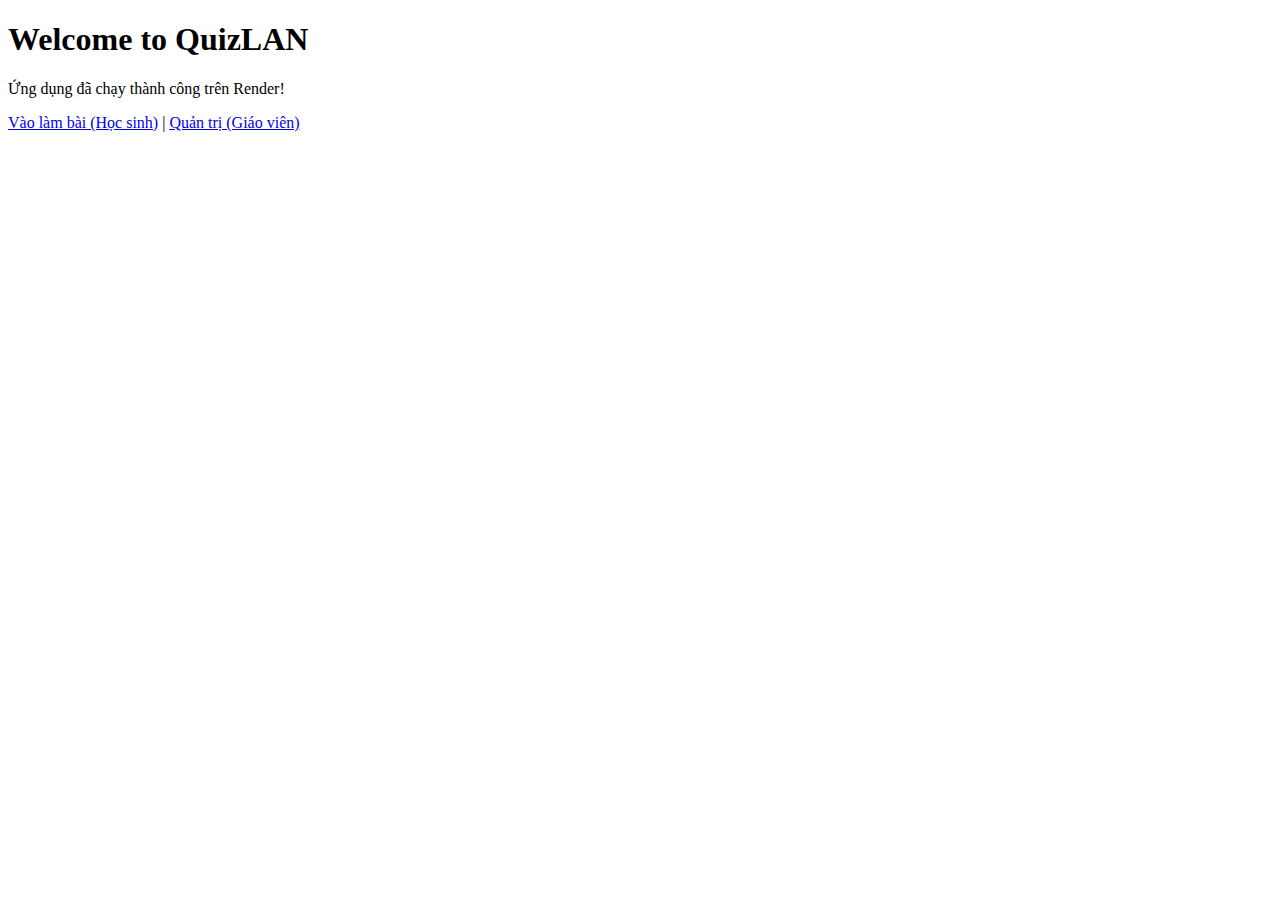
<file: index.html>
<!DOCTYPE html>
<html lang="vi">
<head>
    <meta charset="UTF-8">
    <title>QuizLAN</title>
</head>
<body>
    <h1>Welcome to QuizLAN</h1>
    <p>Ứng dụng đã chạy thành công trên Render!</p>
    <a href="/student">Vào làm bài (Học sinh)</a> |
    <a href="/admin">Quản trị (Giáo viên)</a>
</body>
</html>
</file>
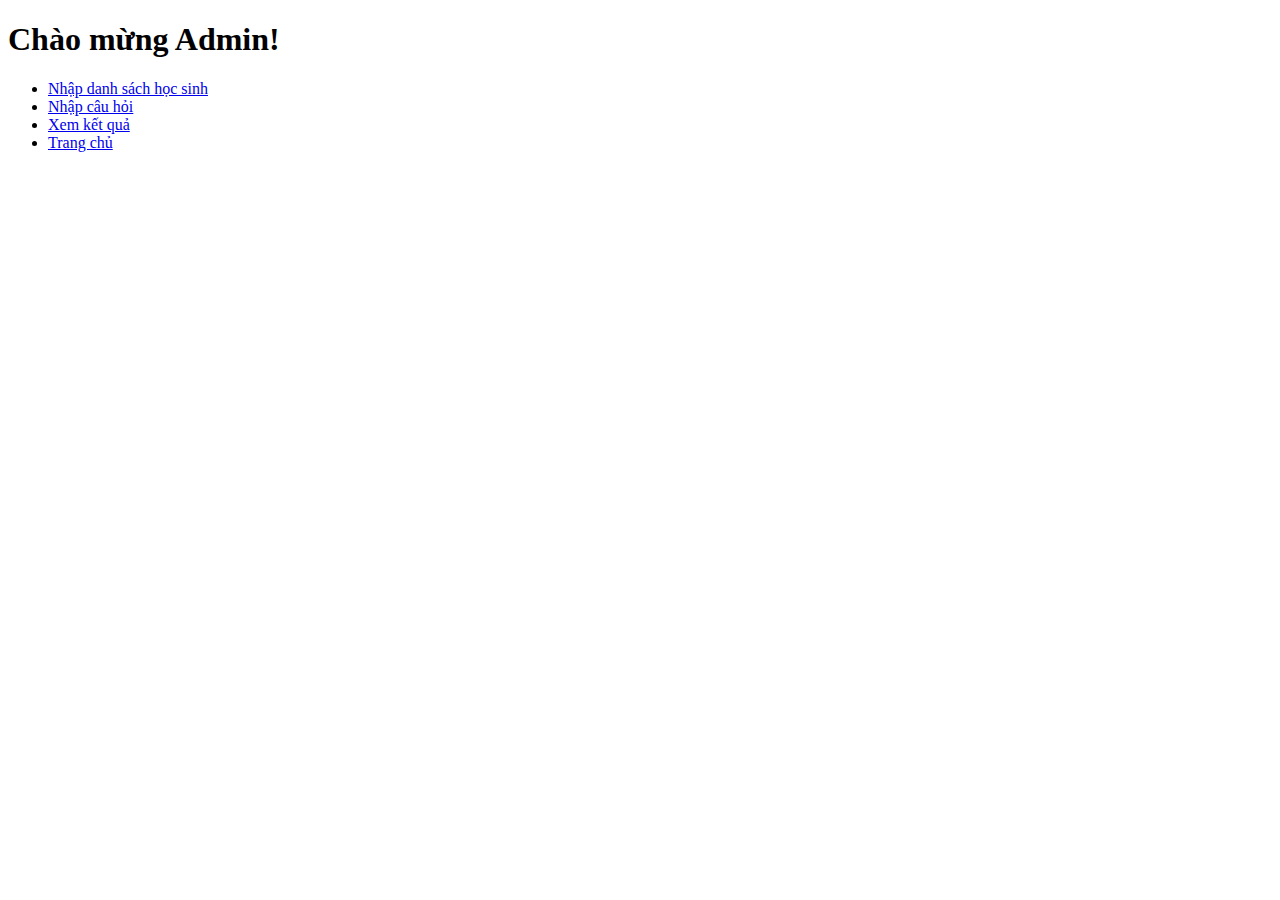
<file: admin.html>
<!DOCTYPE html>
<html lang="vi">
<head>
    <meta charset="UTF-8">
    <title>Trang Quản trị</title>
</head>
<body>
    <h1>Chào mừng Admin!</h1>
    <ul>
        <li><a href="/import_students">Nhập danh sách học sinh</a></li>
        <li><a href="/import_questions">Nhập câu hỏi</a></li>
        <li><a href="/results">Xem kết quả</a></li>
        <li><a href="/">Trang chủ</a></li>
    </ul>
</body>
</html>
</file>
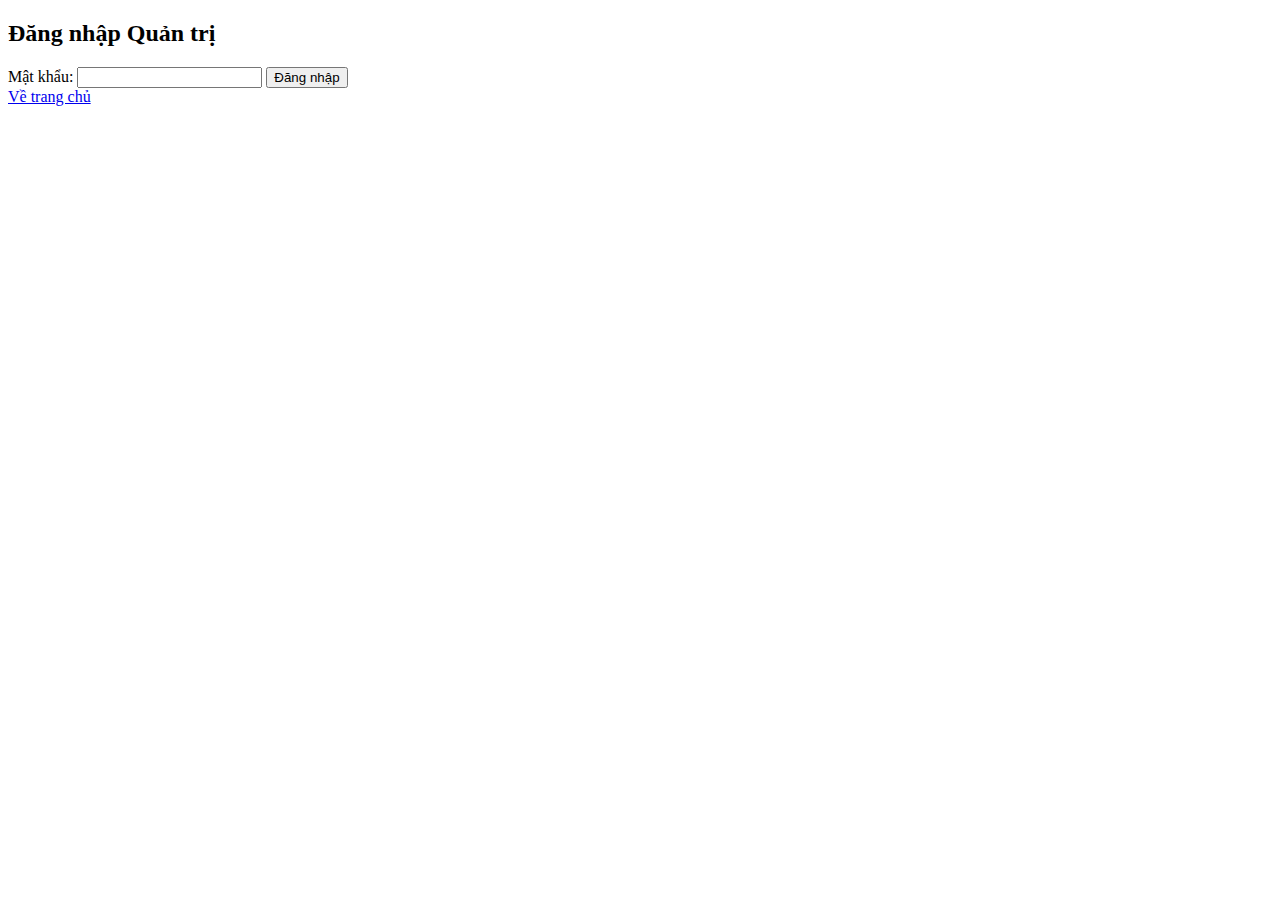
<file: login.html>
<!DOCTYPE html>
<html lang="vi">
<head>
    <meta charset="UTF-8">
    <title>Đăng nhập</title>
</head>
<body>
    <h2>Đăng nhập Quản trị</h2>
    <form method="post">
        <label>Mật khẩu: <input type="password" name="password"></label>
        <button type="submit">Đăng nhập</button>
    </form>
    <a href="/">Về trang chủ</a>
</body>
</html>
</file>
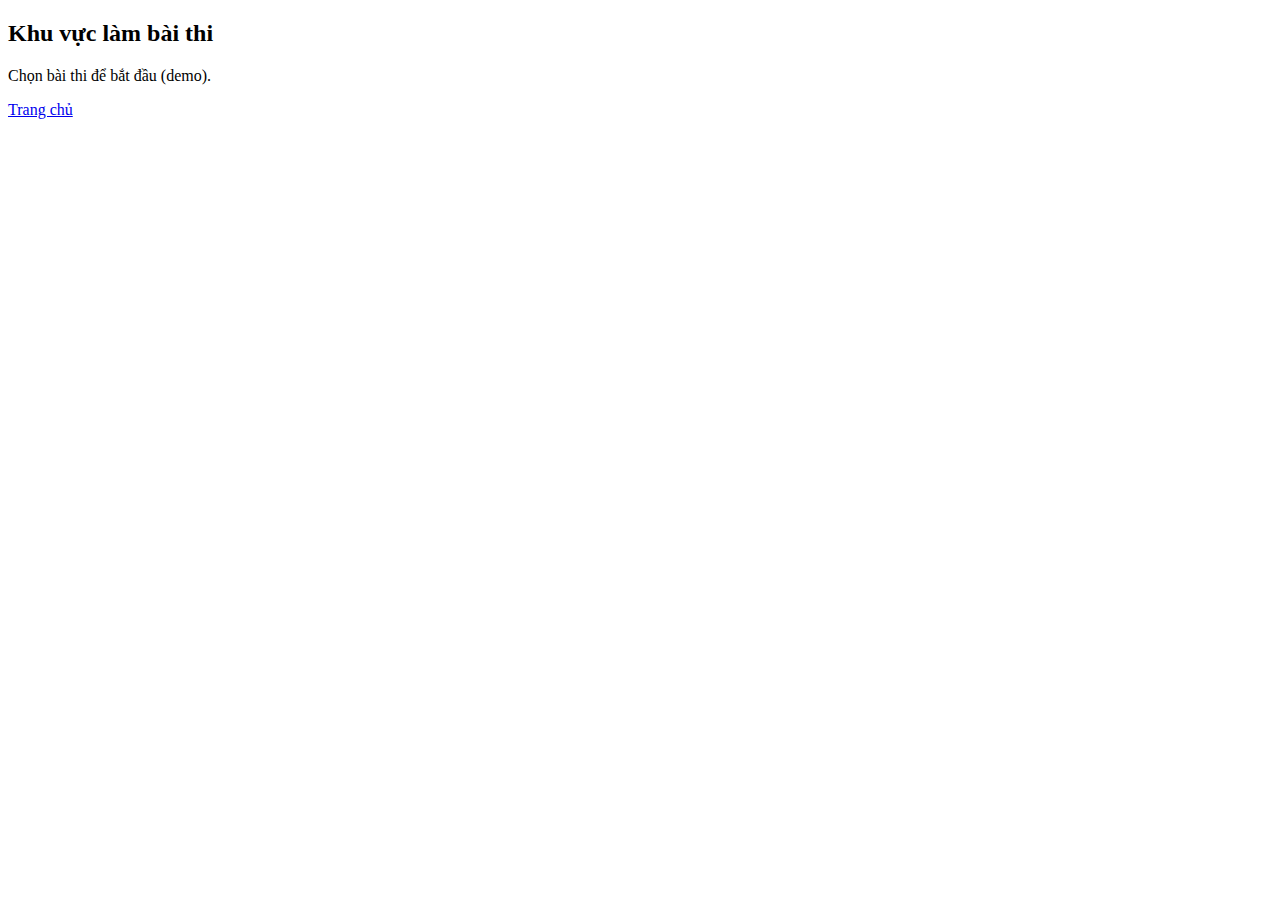
<file: student.html>
<!DOCTYPE html>
<html lang="vi">
<head>
    <meta charset="UTF-8">
    <title>Học sinh</title>
</head>
<body>
    <h2>Khu vực làm bài thi</h2>
    <p>Chọn bài thi để bắt đầu (demo).</p>
    <a href="/">Trang chủ</a>
</body>
</html>
</file>
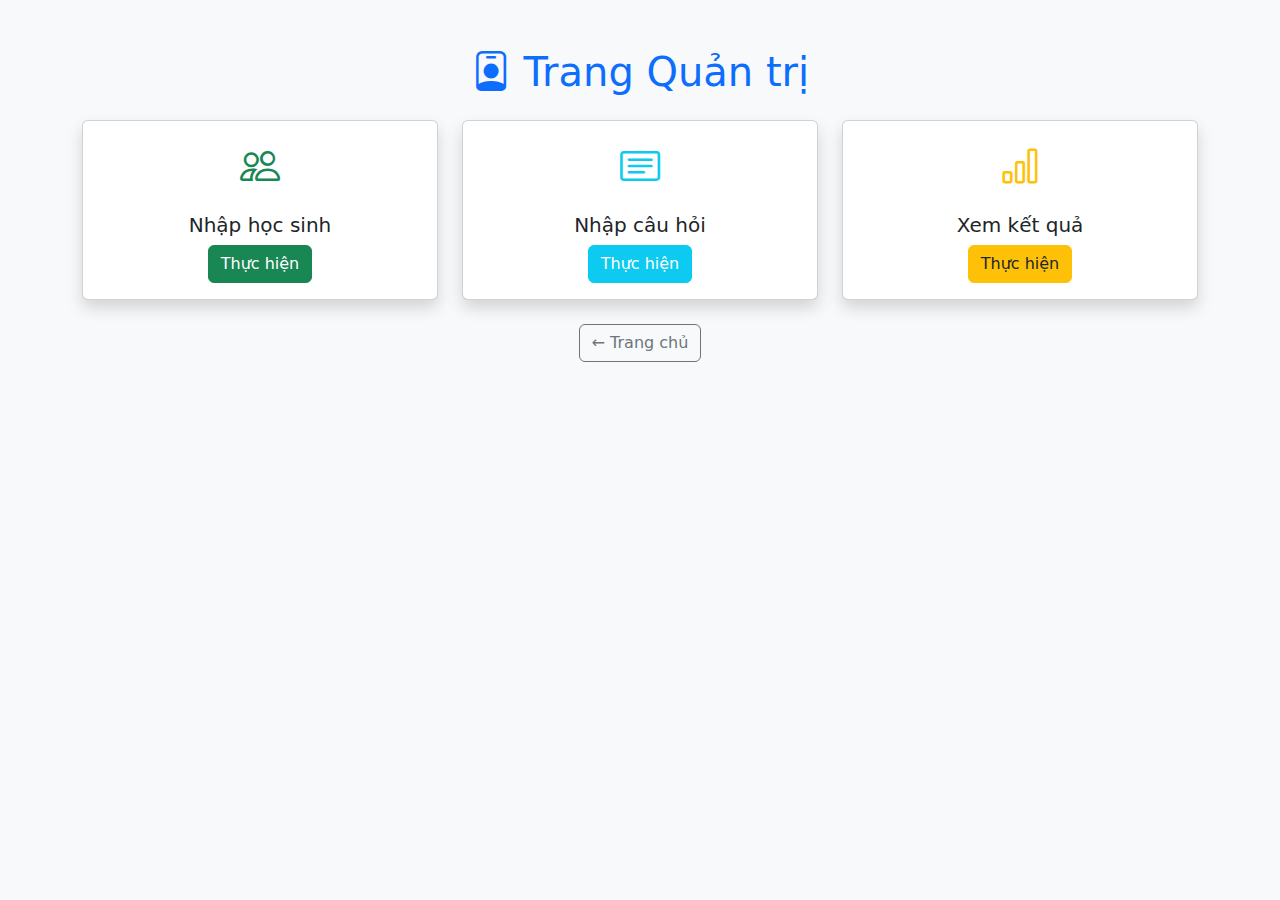
<file: templates/admin.html>
<!DOCTYPE html>
<html lang="vi">
<head>
  <meta charset="UTF-8">
  <meta name="viewport" content="width=device-width, initial-scale=1">
  <title>Quản trị - QuizLAN</title>
  <link href="https://cdn.jsdelivr.net/npm/bootstrap@5.3.2/dist/css/bootstrap.min.css" rel="stylesheet">
  <link href="https://cdn.jsdelivr.net/npm/bootstrap-icons@1.11.3/font/bootstrap-icons.css" rel="stylesheet">
</head>
<body class="bg-light">
  <div class="container py-5">
    <h1 class="text-center text-primary mb-4"><i class="bi bi-person-badge"></i> Trang Quản trị</h1>
    <div class="row g-4">
      <div class="col-md-4">
        <div class="card shadow h-100">
          <div class="card-body text-center">
            <i class="bi bi-people fs-1 text-success"></i>
            <h5 class="card-title mt-3">Nhập học sinh</h5>
            <a href="/import_students" class="btn btn-success">Thực hiện</a>
          </div>
        </div>
      </div>
      <div class="col-md-4">
        <div class="card shadow h-100">
          <div class="card-body text-center">
            <i class="bi bi-card-text fs-1 text-info"></i>
            <h5 class="card-title mt-3">Nhập câu hỏi</h5>
            <a href="/import_questions" class="btn btn-info text-white">Thực hiện</a>
          </div>
        </div>
      </div>
      <div class="col-md-4">
        <div class="card shadow h-100">
          <div class="card-body text-center">
            <i class="bi bi-bar-chart fs-1 text-warning"></i>
            <h5 class="card-title mt-3">Xem kết quả</h5>
            <a href="/results" class="btn btn-warning text-dark">Thực hiện</a>
          </div>
        </div>
      </div>
    </div>
    <div class="text-center mt-4">
      <a href="/" class="btn btn-outline-secondary">← Trang chủ</a>
    </div>
  </div>
</body>
</html>
</file>
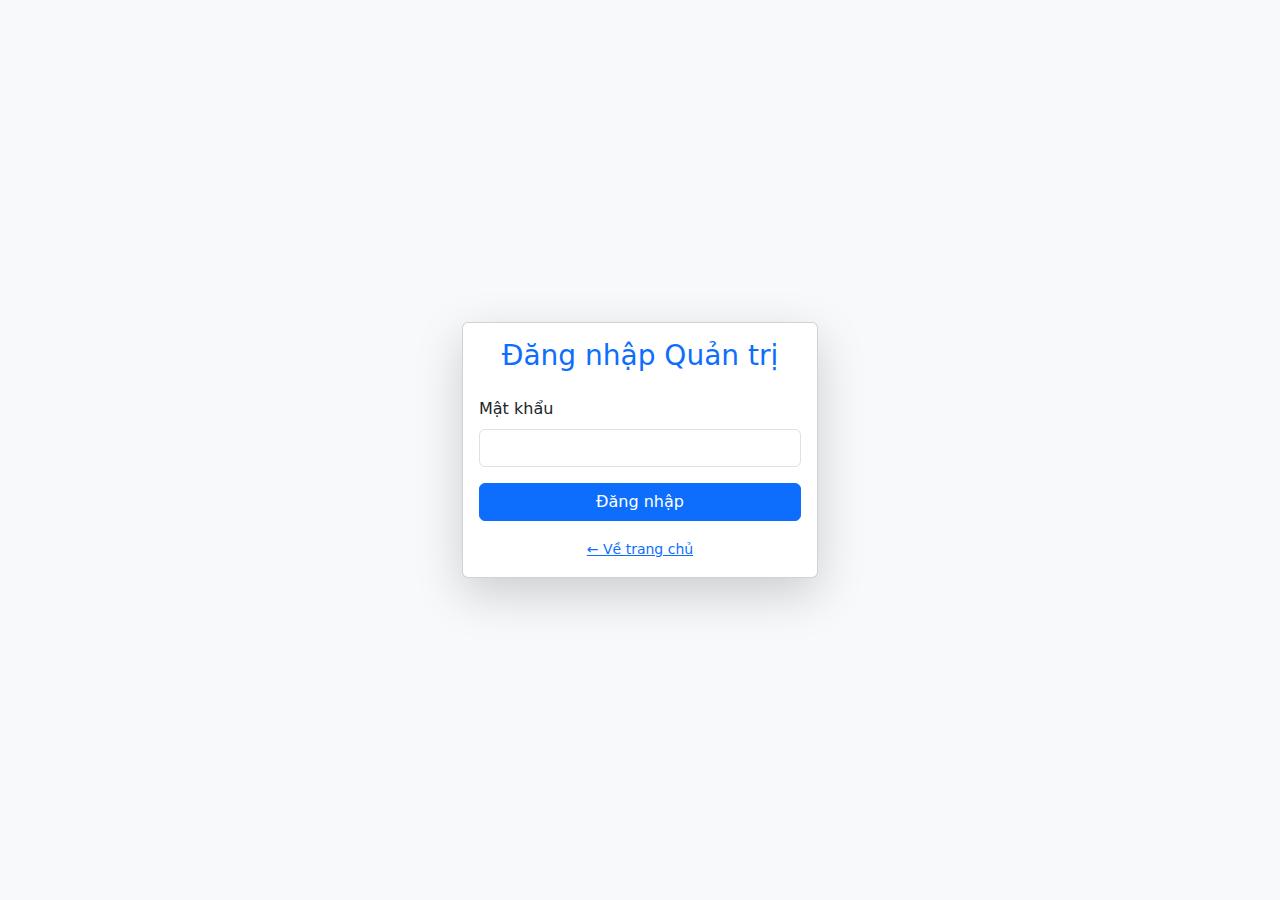
<file: templates/login.html>
<!DOCTYPE html>
<html lang="vi">
<head>
  <meta charset="UTF-8">
  <meta name="viewport" content="width=device-width, initial-scale=1">
  <title>Đăng nhập Quản trị</title>
  <link href="https://cdn.jsdelivr.net/npm/bootstrap@5.3.2/dist/css/bootstrap.min.css" rel="stylesheet">
</head>
<body class="bg-light d-flex align-items-center" style="height: 100vh;">
  <div class="container">
    <div class="row justify-content-center">
      <div class="col-md-4">
        <div class="card shadow-lg">
          <div class="card-body">
            <h3 class="card-title text-center text-primary mb-4">Đăng nhập Quản trị</h3>
            <form method="post">
              <div class="mb-3">
                <label class="form-label">Mật khẩu</label>
                <input type="password" name="password" class="form-control" required>
              </div>
              <div class="d-grid">
                <button type="submit" class="btn btn-primary">Đăng nhập</button>
              </div>
            </form>
            <div class="text-center mt-3">
              <a href="/" class="small">← Về trang chủ</a>
            </div>
          </div>
        </div>
      </div>
    </div>
  </div>
</body>
</html>
</file>
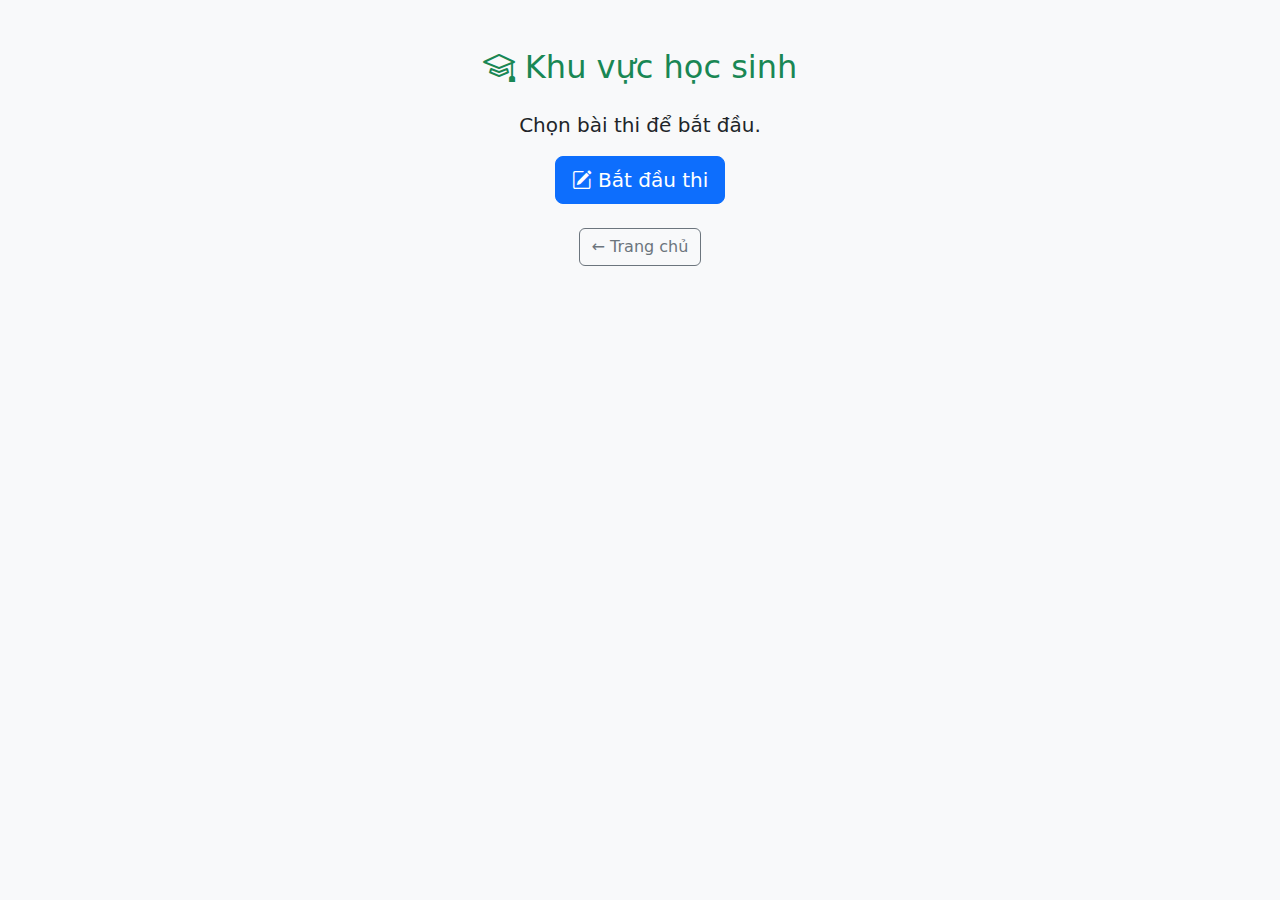
<file: templates/student.html>
<!DOCTYPE html>
<html lang="vi">
<head>
  <meta charset="UTF-8">
  <meta name="viewport" content="width=device-width, initial-scale=1">
  <title>Học sinh - QuizLAN</title>
  <link href="https://cdn.jsdelivr.net/npm/bootstrap@5.3.2/dist/css/bootstrap.min.css" rel="stylesheet">
  <link href="https://cdn.jsdelivr.net/npm/bootstrap-icons@1.11.3/font/bootstrap-icons.css" rel="stylesheet">
</head>
<body class="bg-light">
  <div class="container py-5 text-center">
    <h2 class="text-success mb-4"><i class="bi bi-mortarboard"></i> Khu vực học sinh</h2>
    <p class="lead">Chọn bài thi để bắt đầu.</p>
    <a href="#" class="btn btn-lg btn-primary"><i class="bi bi-pencil-square"></i> Bắt đầu thi</a>
    <div class="mt-4">
      <a href="/" class="btn btn-outline-secondary">← Trang chủ</a>
    </div>
  </div>
</body>
</html>
</file>
